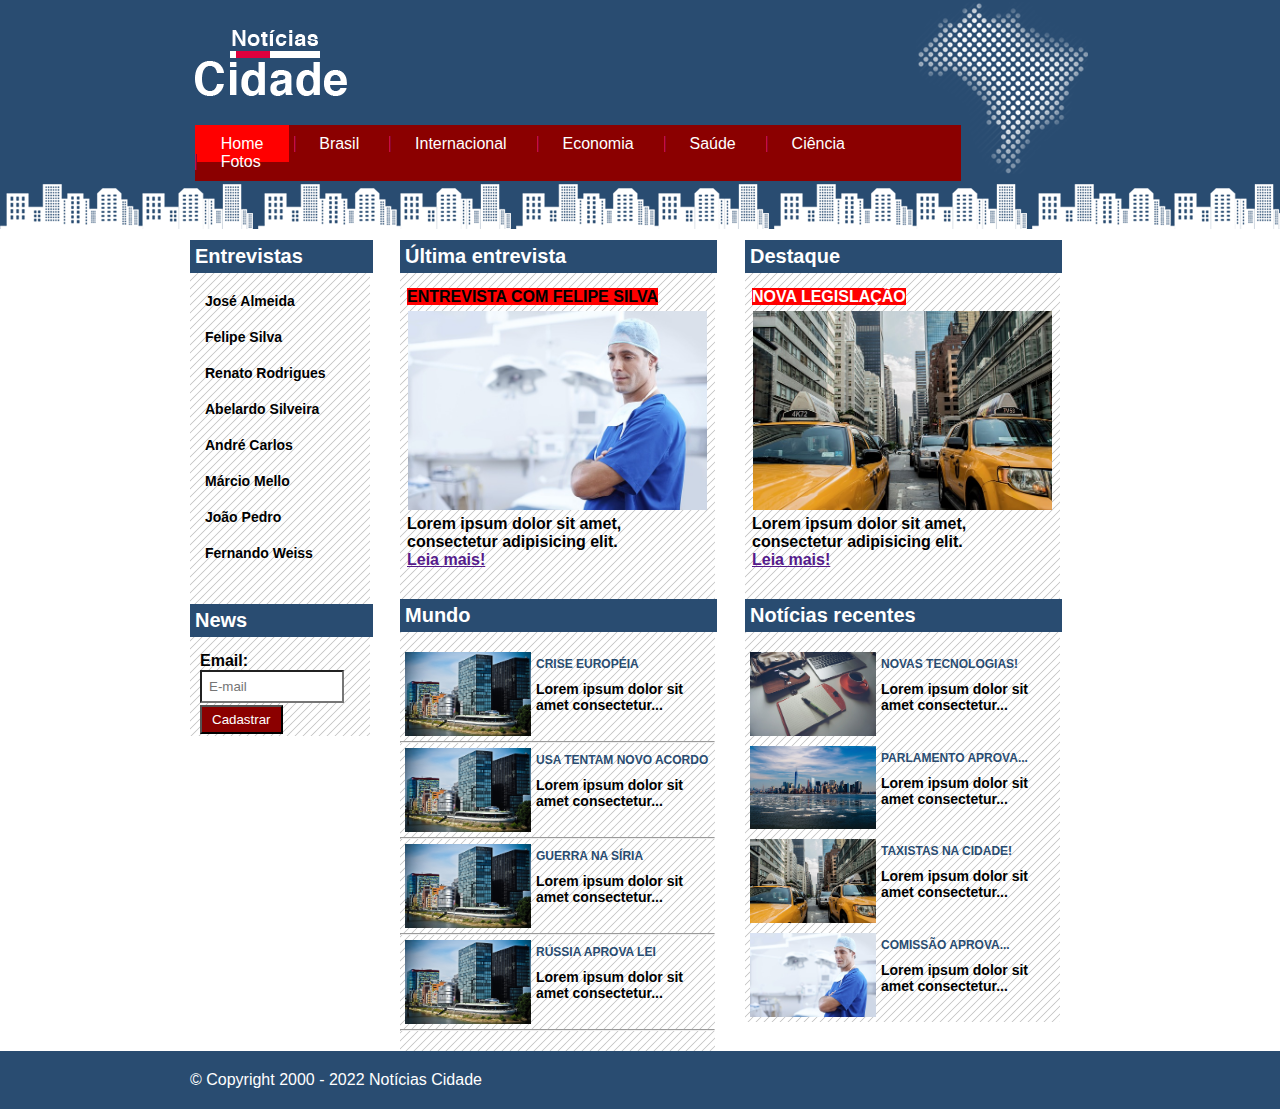
<file: index.html>
<!DOCTYPE html>
<html>
    <head>
        <meta charset="UTF-8">
        <link rel="stylesheet" type="text/css" href="style.css">
        <title>Notícias cidade - Home</title>
    </head>
    <body>
        <div id="page">
            <!--header start-->
            <header>
                <img src="imagens/logo.png" src="logo">
                <ul id="menu">
                    <li class="home">
                        <a id="index" href="index.html">Home</a>
                    </li>
                    <li>
                        <a href="brasil.html">Brasil</a>
                    </li>
                    <li>
                        <a href="">Internacional</a>
                    </li>
                    <li>
                        <a href="">Economia</a>
                    </li>
                    <li>
                        <a href="">Saúde</a>
                    </li>
                    <li>
                        <a href="">Ciência</a>
                    </li>
                    <li>
                        <a href="fotos.html">Fotos</a>
                    </li>     
                </ul>   
            </header>
            <!--end of header-->

            <!--start of content on the left side-->
            <div class="side-content">
                <h2 class="title">Entrevistas</h2>
                <ul >
                    <li>
                        <a href="">José Almeida</a>
                    </li>
                    <li>
                        <a href="">Felipe Silva</a>
                    </li>
                    <li>
                        <a href="">Renato Rodrigues</a>
                    </li>
                    <li>
                        <a href="">Abelardo Silveira</a>
                    </li>
                    <li>
                        <a href="">André Carlos</a>
                    </li>
                    <li>
                        <a href="">Márcio Mello</a>
                    </li>
                    <li>
                        <a href="">João Pedro</a>
                    </li>
                    <li>
                        <a href="">Fernando Weiss</a>        
                    </li>
                </ul>
                
                <h2 class="title space">News</h2>
                <form>
                    <label>Email:<br>
                    <input type="text" name="email" id="email" placeholder="E-mail"><br>
                    <input type="submit" value="Cadastrar">
                    </label>
                </form>
            </div>
            <!--end of content on the left side-->

            <!--beginning of middle content-->
            <div class="main-content">
                <h2 class="title">Última entrevista</h2>
                <h4>ENTREVISTA COM FELIPE SILVA</h4>
                <img src="imagens/doutor.jpg" alt="doutor">
                <a href="" class="legend">Lorem ipsum dolor sit amet, consectetur adipisicing elit.</a>
                <a href="" class="link">Leia mais!</a>
                <h2 class="title">Mundo</h2>
                <ul class="news-grid">
                    <li class="news-list">
                        <a href="">
                            <img src="imagens/mundo.jpg" alt="mundo">
                            <h3>CRISE EUROPÉIA</h3>
                            <p>Lorem ipsum dolor sit amet consectetur...</p>
                        </a>
                    </li>
                    <hr>
                    <li class="news-list">
                        <a href="">
                            <img src="imagens/mundo.jpg" alt="mundo">
                            <h3>USA TENTAM NOVO ACORDO</h3>
                            <p>Lorem ipsum dolor sit amet consectetur...</p>
                        </a>
                    </li>
                    <hr>
                    <li class="news-list">
                        <a href="">
                            <img src="imagens/mundo.jpg" alt="mundo">
                            <h3>GUERRA NA SÍRIA</h3>
                            <p>Lorem ipsum dolor sit amet consectetur...</p>
                        </a>
                    </li>
                    <hr>
                    <li class="news-list">
                        <a href="">
                            <img src="imagens/mundo.jpg" alt="mundo">
                            <h3>RÚSSIA APROVA LEI</h3>
                            <p>Lorem ipsum dolor sit amet consectetur...</p>
                        </a>
                    </li>
                    <hr>
                </ul>
            </div>
            <!--end of middle content-->

            <!--start of content on the right side-->
            <div class="main-content">
                <h2 class="title">Destaque</h2>
                <h4 id="white">NOVA LEGISLAÇÃO</h4>
                <img src="imagens/taxi.jpg" alt="taxi">
                <a href="" class="legend">Lorem ipsum dolor sit amet, consectetur adipisicing elit.</a>
                <a href="" class="link">Leia mais!</a>
                <h2 class="title">Notícias recentes</h2>
                <ul class="news-grid">
                    <li class="news-list">
                        <a href="">
                            <img src="imagens/tecnologia.jpg" alt="tecnologia">
                            <h3>NOVAS TECNOLOGIAS!</h3>
                            <p>Lorem ipsum dolor sit amet consectetur...</p>
                        </a>
                    </li>
                    <li class="news-list">
                        <a href="">
                            <img src="imagens/cidade.jpg" alt="cidade">
                            <h3>PARLAMENTO APROVA...</h3>
                            <p>Lorem ipsum dolor sit amet consectetur...</p>
                        </a>
                    </li>
                    <li class="news-list">
                        <a href="">
                            <img src="imagens/taxi.jpg" alt="taxi">
                            <h3>TAXISTAS NA CIDADE!</h3>
                            <p>Lorem ipsum dolor sit amet consectetur...</p>
                        </a>
                    </li>
                    <li class="news-list">
                        <a href="">
                            <img src="imagens/doutor.jpg" alt="doutor">
                            <h3>COMISSÃO APROVA...</h3>
                            <p>Lorem ipsum dolor sit amet consectetur...</p>
                        </a>
                    </li>
                </ul>
            </div>
            <!--end of content on the right side-->
        </div>
        <!--start of the footer-->
        <footer>
            <p>&copy; Copyright 2000 - 2022 Notícias Cidade</p>
        </footer>
        <!--end of footer-->
    </body>
</html>
</file>
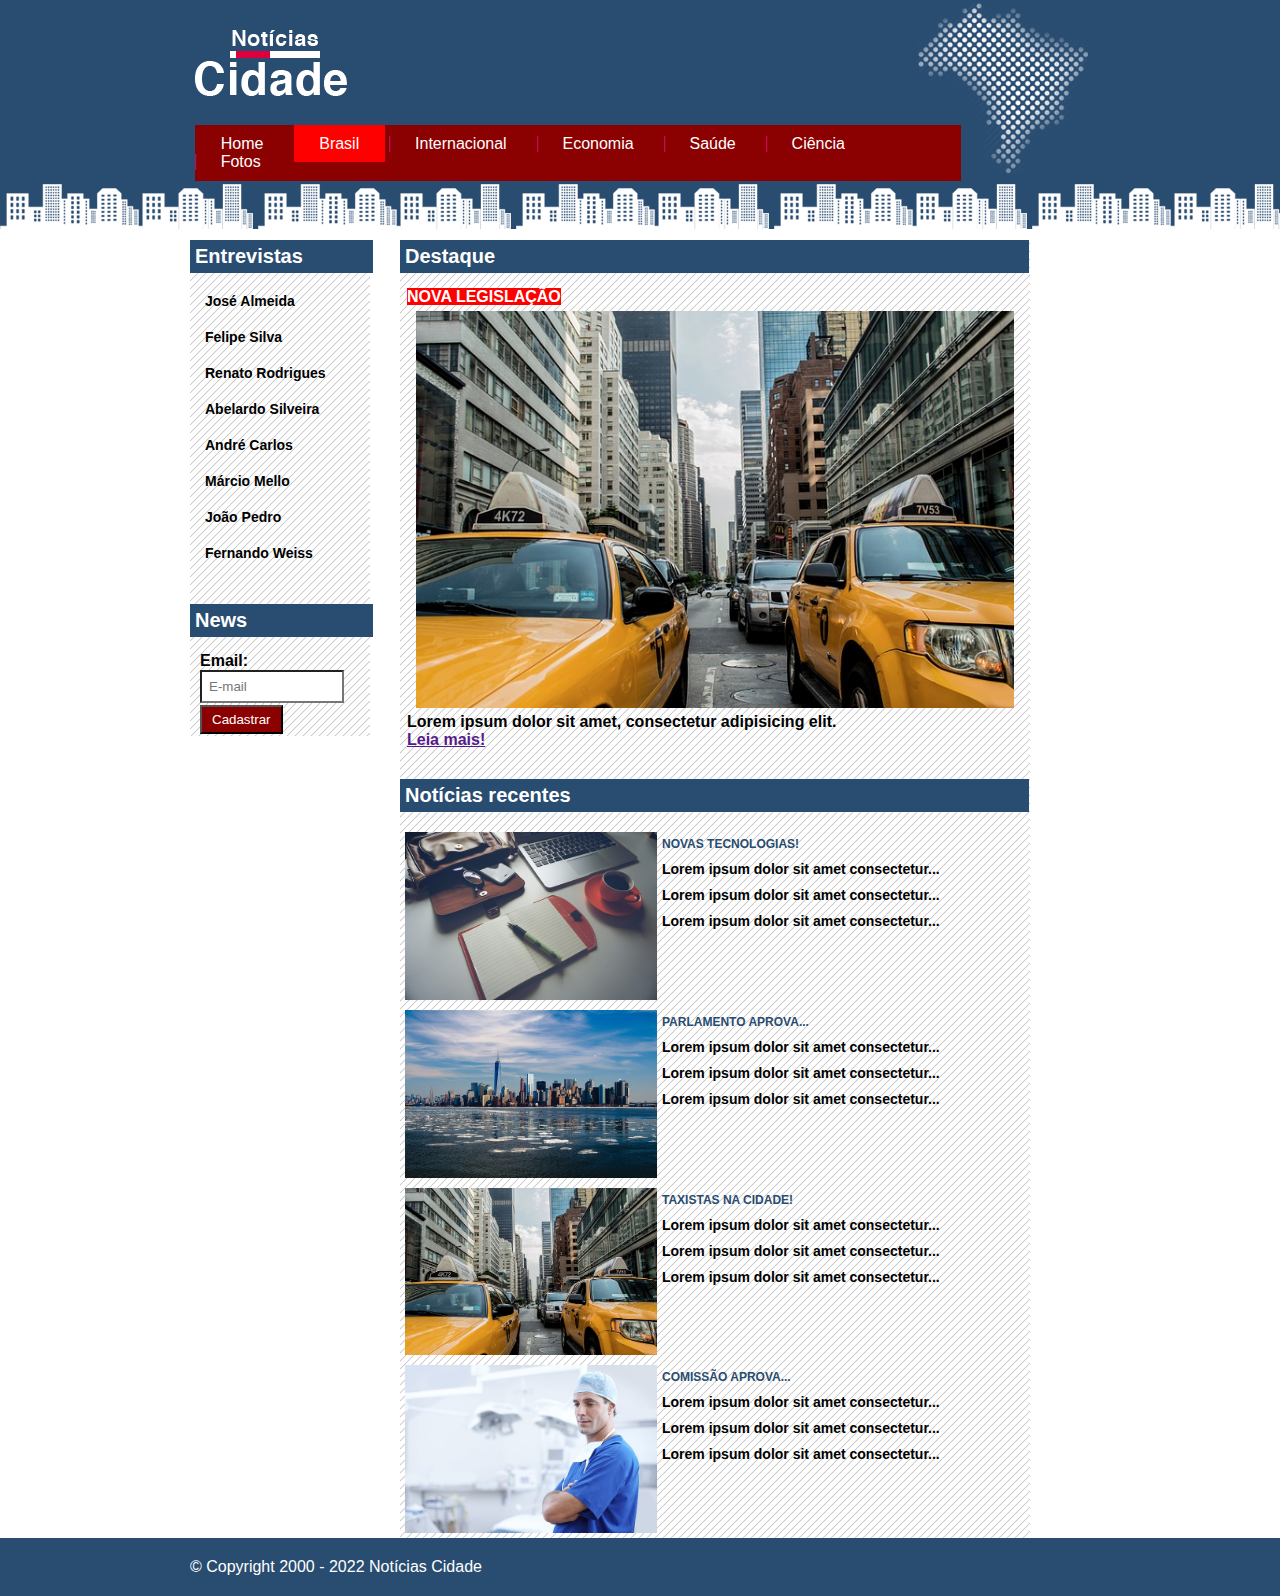
<file: brasil.html>
<!DOCTYPE html>
<html>
    <head>
        <meta charset="UTF-8">
        <link rel="stylesheet" type="text/css" href="style.css">
        <title>Notícias cidade - Home</title>
    </head>
    <body>
        <div id="page">
            
            <!--header start-->
            <header>
                <img src="imagens/logo.png" src="logo">
                <ul id="menu">
                    <li class="home">
                        <a href="index.html">Home</a>
                    </li>
                    <li>
                        <a id="brasil" href="brasil.html">Brasil</a>
                    </li>
                    <li>
                        <a href="">Internacional</a>
                    </li>
                    <li>
                        <a href="">Economia</a>
                    </li>
                    <li>
                        <a href="">Saúde</a>
                    </li>
                    <li>
                        <a href="">Ciência</a>
                    </li>
                    <li>
                        <a href="fotos.html">Fotos</a>
                    </li>     
                </ul>   
            </header>
            <!--end of header-->

            <!--start of content on the left side-->
            <div class="side-content">
                <h2 class="title">Entrevistas</h2>
                <ul >
                    <li>
                        <a href="">José Almeida</a>
                    </li>
                    <li>
                        <a href="">Felipe Silva</a>
                    </li>
                    <li>
                        <a href="">Renato Rodrigues</a>
                    </li>
                    <li>
                        <a href="">Abelardo Silveira</a>
                    </li>
                    <li>
                        <a href="">André Carlos</a>
                    </li>
                    <li>
                        <a href="">Márcio Mello</a>
                    </li>
                    <li>
                        <a href="">João Pedro</a>
                    </li>
                    <li>
                        <a href="">Fernando Weiss</a>        
                    </li>
                </ul>
                
                <h2 class="title space">News</h2>
                <form>
                    <label>Email:<br>
                    <input type="text" name="email" id="email" placeholder="E-mail"><br>
                    <input type="submit" value="Cadastrar">
                    </label>
                </form>
            </div>
            <!--end of content on the left side-->

            <!--start of main content-->
            <div class="main-content-brazil">
                <h2 class="title">Destaque</h2>
                <h4 class="title-brazil">NOVA LEGISLAÇÃO</h4>
                <img src="imagens/taxi.jpg" alt="taxi">
                <a href="" class="legend">Lorem ipsum dolor sit amet, consectetur adipisicing elit.</a>
                <a href="" class="link">Leia mais!</a>
                <h2 class="title">Notícias recentes</h2>
                <ul class="news-grid">
                    <li class="news-list">
                        <a href="">
                            <img src="imagens/tecnologia.jpg" alt="tecnologia">
                            <h3>NOVAS TECNOLOGIAS!</h3>
                            <p>Lorem ipsum dolor sit amet consectetur...</p>
                            <p>Lorem ipsum dolor sit amet consectetur...</p>
                            <p>Lorem ipsum dolor sit amet consectetur...</p>
                        </a>
                    </li>
                    <li class="news-list">
                        <a href="">
                            <img src="imagens/cidade.jpg" alt="cidade">
                            <h3>PARLAMENTO APROVA...</h3>
                            <p>Lorem ipsum dolor sit amet consectetur...</p>
                            <p>Lorem ipsum dolor sit amet consectetur...</p>
                            <p>Lorem ipsum dolor sit amet consectetur...</p>
                        </a>
                    </li>
                    <li class="news-list">
                        <a href="">
                            <img src="imagens/taxi.jpg" alt="taxi">
                            <h3>TAXISTAS NA CIDADE!</h3>
                            <p>Lorem ipsum dolor sit amet consectetur...</p>
                            <p>Lorem ipsum dolor sit amet consectetur...</p>
                            <p>Lorem ipsum dolor sit amet consectetur...</p>
                        </a>
                    </li>
                    <li class="news-list">
                        <a href="">
                            <img src="imagens/doutor.jpg" alt="doutor">
                            <h3>COMISSÃO APROVA...</h3>
                            <p>Lorem ipsum dolor sit amet consectetur...</p>
                            <p>Lorem ipsum dolor sit amet consectetur...</p>
                            <p>Lorem ipsum dolor sit amet consectetur...</p>
                        </a>
                    </li>
                </ul>
            </div>
            <!--end of main content-->
        </div>
        <!--start of the footer-->
        <footer>
            <p>&copy; Copyright 2000 - 2022 Notícias Cidade</p>
        </footer>
        <!--end of footer-->
    </body>
</html>
</file>
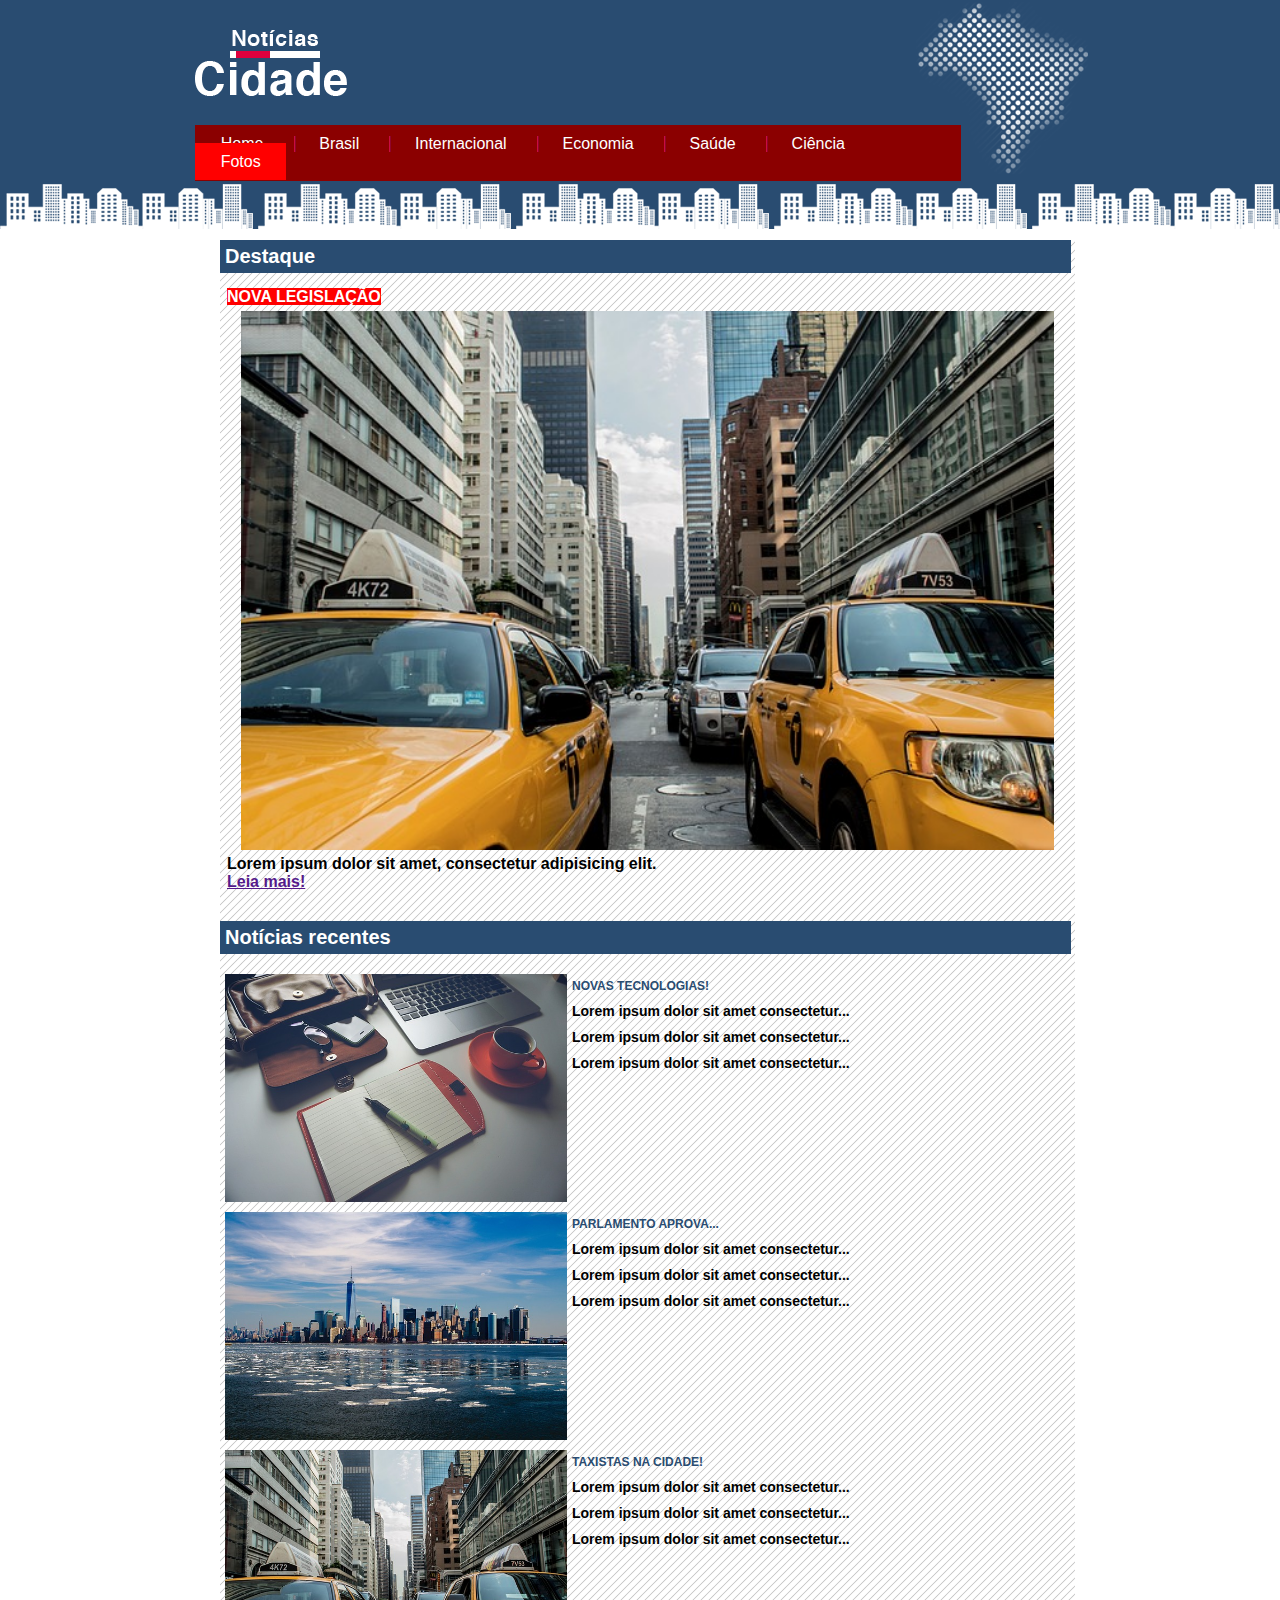
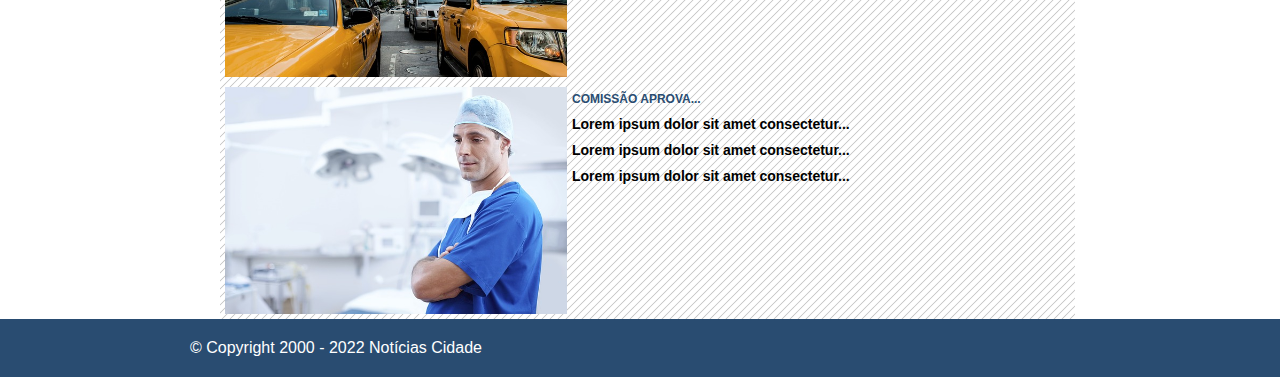
<file: fotos.html>
<!DOCTYPE html>
<html>
    <head>
        <meta charset="UTF-8">
        <link rel="stylesheet" type="text/css" href="style.css">
        <title>Notícias cidade - Home</title>
    </head>
    <body>
        <div id="page">
            <!--header start-->
            <header>
                <img src="imagens/logo.png" src="logo">
                <ul id="menu">
                    <li class="home">
                        <a href="index.html">Home</a>
                    </li>
                    <li>
                        <a href="brasil.html">Brasil</a>
                    </li>
                    <li>
                        <a href="">Internacional</a>
                    </li>
                    <li>
                        <a href="">Economia</a>
                    </li>
                    <li>
                        <a href="">Saúde</a>
                    </li>
                    <li>
                        <a href="">Ciência</a>
                    </li>
                    <li>
                        <a id="fotos" href="fotos.html">Fotos</a>
                    </li>     
                </ul>   
            </header>
            <!--end of header-->
            <!--start of main content-->
            <div class="main-content-photos">
                <h2 class="title">Destaque</h2>
                <h4 class="title-photos">NOVA LEGISLAÇÃO</h4>
                <img src="imagens/taxi.jpg" alt="taxi">
                <a href="" class="legend">Lorem ipsum dolor sit amet, consectetur adipisicing elit.</a>
                <a href="" class="link">Leia mais!</a>
                <h2 class="title">Notícias recentes</h2>
                <ul class="news-grid">
                    <li class="news-list">
                        <a href="">
                            <img src="imagens/tecnologia.jpg" alt="tecnologia">
                            <h3>NOVAS TECNOLOGIAS!</h3>
                            <p>Lorem ipsum dolor sit amet consectetur...</p>
                            <p>Lorem ipsum dolor sit amet consectetur...</p>
                            <p>Lorem ipsum dolor sit amet consectetur...</p>
                        </a>
                    </li>
                    <li class="news-list">
                        <a href="">
                            <img src="imagens/cidade.jpg" alt="cidade">
                            <h3>PARLAMENTO APROVA...</h3>
                            <p>Lorem ipsum dolor sit amet consectetur...</p>
                            <p>Lorem ipsum dolor sit amet consectetur...</p>
                            <p>Lorem ipsum dolor sit amet consectetur...</p>
                        </a>
                    </li>
                    <li class="news-list">
                        <a href="">
                            <img src="imagens/taxi.jpg" alt="taxi">
                            <h3>TAXISTAS NA CIDADE!</h3>
                            <p>Lorem ipsum dolor sit amet consectetur...</p>
                            <p>Lorem ipsum dolor sit amet consectetur...</p>
                            <p>Lorem ipsum dolor sit amet consectetur...</p>
                        </a>
                    </li>
                    <li class="news-list">
                        <a href="">
                            <img src="imagens/doutor.jpg" alt="doutor">
                            <h3>COMISSÃO APROVA...</h3>
                            <p>Lorem ipsum dolor sit amet consectetur...</p>
                            <p>Lorem ipsum dolor sit amet consectetur...</p>
                            <p>Lorem ipsum dolor sit amet consectetur...</p>
                        </a>
                    </li>
                </ul>
            </div>
            <!--end of main content-->
        </div>
        <!--start of the footer-->
        <footer>
            <p>&copy; Copyright 2000 - 2022 Notícias Cidade</p>
        </footer>
        <!--end of footer-->
    </body>
</html>
</file>
<file: style.css>
/* atart of general styling */

* {
    margin: 0;
    padding: 0;
    text-decoration: none;
    list-style: none;
}

body {
    font-family: "Trebuchet MS", Helvetica, sans-serif;
    background: white url("imagens/fundo.png") repeat-x;
}

.title {
    background: #294c71;
    font-size: 20px;
    color: white;
    width: 99%;
    padding: 5px 0 5px 5px;
    margin-bottom: 15px;
}
/* end of general styling */

/* header styling start */

header {
    background: url("imagens/detalhe-topo.png") no-repeat right top;
    height: 180px;
    padding: 5px;
    margin-bottom: 50px;
}

header img {
    padding: 25px 0;
}

#menu {
    width: 766px;
    background: darkred;
    padding: 10px 0;
}

#menu li {
    display: inline;
    background: url("imagens/divisor.png") no-repeat left;
    padding: 10px 0;
}

#menu a {
    padding: 10px 25.7px;
    color: white;
}

#menu .home {
    background: none;
}

/* end of header styling */

/* start of menu and cursor styling */

#menu a:hover {
    color: black;
}

#index, #brasil, #fotos {
    background: red;
    color: white;
    cursor: text;
}

/* end of menu and cursor styling */ 

/*start of the general stylization of the contents*/
#page {
    width: 900px;
    margin: auto;
}
/*end of the general stylization of the contents*/

/* start of secondary content styling  */

.side-content {
    background: #f3f3f3 url("imagens/fundo-caixa.png");
    float: left;
    width: 20%;
}

.side-content a {
    display: block;
    font-weight: bold;
    font-size: 14px;
    color: black;
    margin: 10px;
    padding: 5px;
}

.side-content a:hover {
    background: #f9f9f9 url("imagens/marcador.png") no-repeat left center;
    padding: 5px 20px;
    color: #a1a1a1;
}

.space {
    margin-top: 38px;
}

.side-content label {
    font-weight: bold;
    margin: 10px 0 2px 10px;
    cursor: pointer;
}

.side-content input {
    background: darkred;
    color: white;
    padding: 5px 10px;
    margin: 0 0 2px 10px;
    cursor: pointer;
}

.side-content input:nth-child(2){
    background: white;
    width: 70%;
    color: black;
    padding: 7px;
}

/* end of secondary content styling */

/* start styling the main content */

.main-content {
    background: #f3f3f3 url("imagens/fundo-caixa.png");
    float: left;
    width: 35%;
    margin-left: 30px;
}

.main-content h4 {
    display: inline;
    background-color: red;
    margin-left: 7px;
}

#white {
    color: white;
}

.main-content img{
    display: block;
    width: 95%;
    margin: 5px auto;
}

.legend {
    display: block;
    width: 90%;
    margin-left: 7px;
    color: black;
    font-weight: bold;
}

.link {
    display: block;
    width: 90%;
    text-decoration: underline;
    margin-left: 7px;
    margin-bottom: 30px;
    font-weight: bold;
}

.link:hover{
    color: steelblue;
}

.news-grid{
    margin-bottom: 20px;
}
.news-list a {
    float: left;
    width: 100%;
}
.news-list a img{
    float: left;
    width: 40%;
    margin: 5px 5px;
}

.news-list h3{
    color: #294c71;
    font-size: 12px;
    margin-left: 10px;
    padding-top: 10px;    
}

.news-list p{
    color: black;
    font-size: 14px;
    font-weight: bold;
    margin-left: 5px;
    padding-top: 10px;
}

.news-list a:hover {
    float: left;
    background: #a1a1a1;
}

/* end of main content styling */

/* start of footer styling */

footer {
    clear: both;
    background: #294c71;
    width: 100%;
    padding: 20px 0;
    margin-top: 50px;
}

footer p {
    width: 900px;
    color: white;
    margin: auto;
}

/* end of footer styling */

/* start of main content styling - Page Brazil*/

.main-content-brazil {
    background: #f3f3f3 url("imagens/fundo-caixa.png");
    float: left;
    width: 70%;
    margin-left: 30px;
}

.title-brazil {
    display: inline;
    background-color: red;
    margin-left: 7px;
    color: white;
}

.main-content-brazil img {
    display: block;
    width: 95%;
    margin: 5px auto;
}

/* end of main content styling - Page Brazil */

/* start of main content styling - Page photos*/

.main-content-photos {
    background: #f3f3f3 url("imagens/fundo-caixa.png");
    float: left;
    width: 95%;
    margin-left: 30px;
}

.title-photos {
    display: inline;
    background-color: red;
    margin-left: 7px;
    color: white;
}

.main-content-photos img {
    display: block;
    width: 95%;
    margin: 5px auto;
}

/* end of main content styling - Page photos */
</file>
